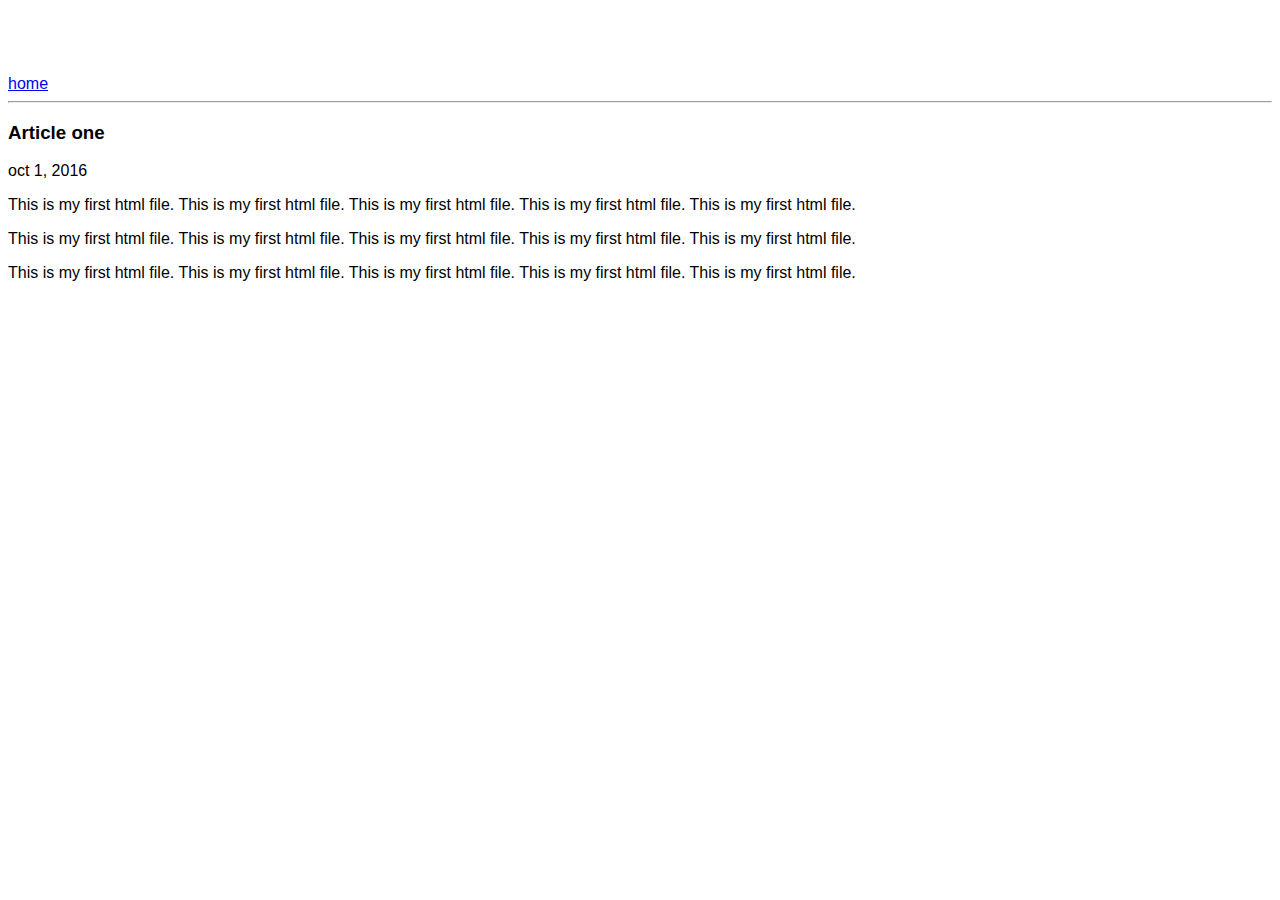
<file: ui/article-one.html>
<!doctype html>
<html>
    <head>
        <title>
            Article 1 Aiswarya
        </title>
        <meta name = "viewport" content="width-device=width, initial-scale=1" />
         <link href="/ui/style.css" rel="stylesheet" />
    </head>
    <body>
        <div>
            <a href="/">home</a>
        </div>
        <hr/>
        <h3>
            Article one
        </h3>
        <div>
            oct 1, 2016
        </div>
        <p>
            This is my first html file. This is my first html file. This is my first html file. This is my first html file. This is my first html file.
        </p>
        
        <p>
            This is my first html file. This is my first html file. This is my first html file. This is my first html file. This is my first html file.
        </p>
        
        <p>
            This is my first html file. This is my first html file. This is my first html file. This is my first html file. This is my first html file.
        </p>
        
    </body>
</html>
</file>
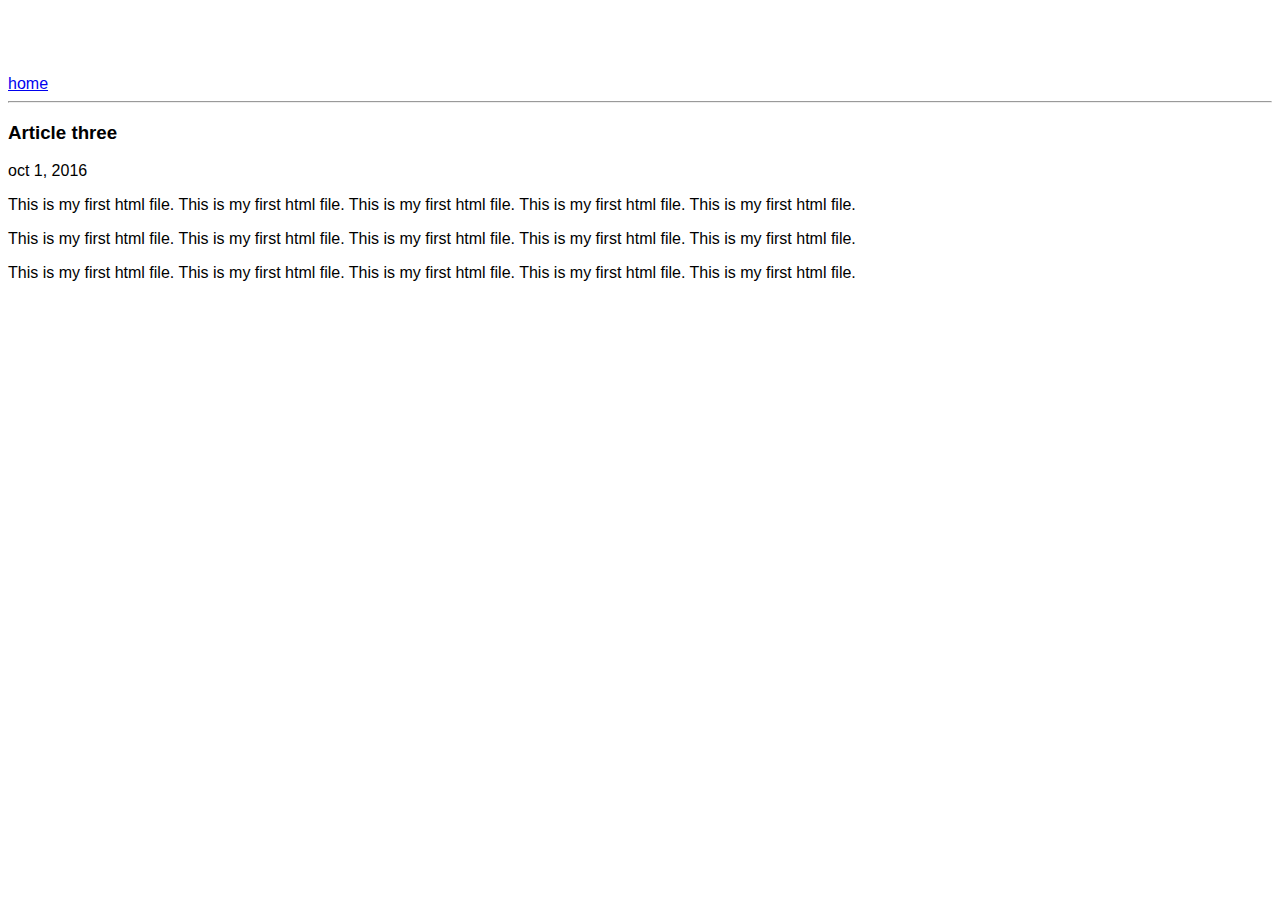
<file: ui/article-three.html>
<!doctype html>
<html>
    <head>
        <title>
            Article 3 Aiswarya
        </title>
        <meta name = "viewport" content="width-device=width, initial-scale=1" />
         <link href="/ui/style.css" rel="stylesheet" />
    </head>
    <body>
        <div>
            <a href="/">home</a>
        </div>
        <hr/>
        <h3>
            Article three
        </h3>
        <div>
            oct 1, 2016
        </div>
        <p>
            This is my first html file. This is my first html file. This is my first html file. This is my first html file. This is my first html file.
        </p>
        
        <p>
            This is my first html file. This is my first html file. This is my first html file. This is my first html file. This is my first html file.
        </p>
        
        <p>
            This is my first html file. This is my first html file. This is my first html file. This is my first html file. This is my first html file.
        </p>
        
    </body>
</html>
</file>
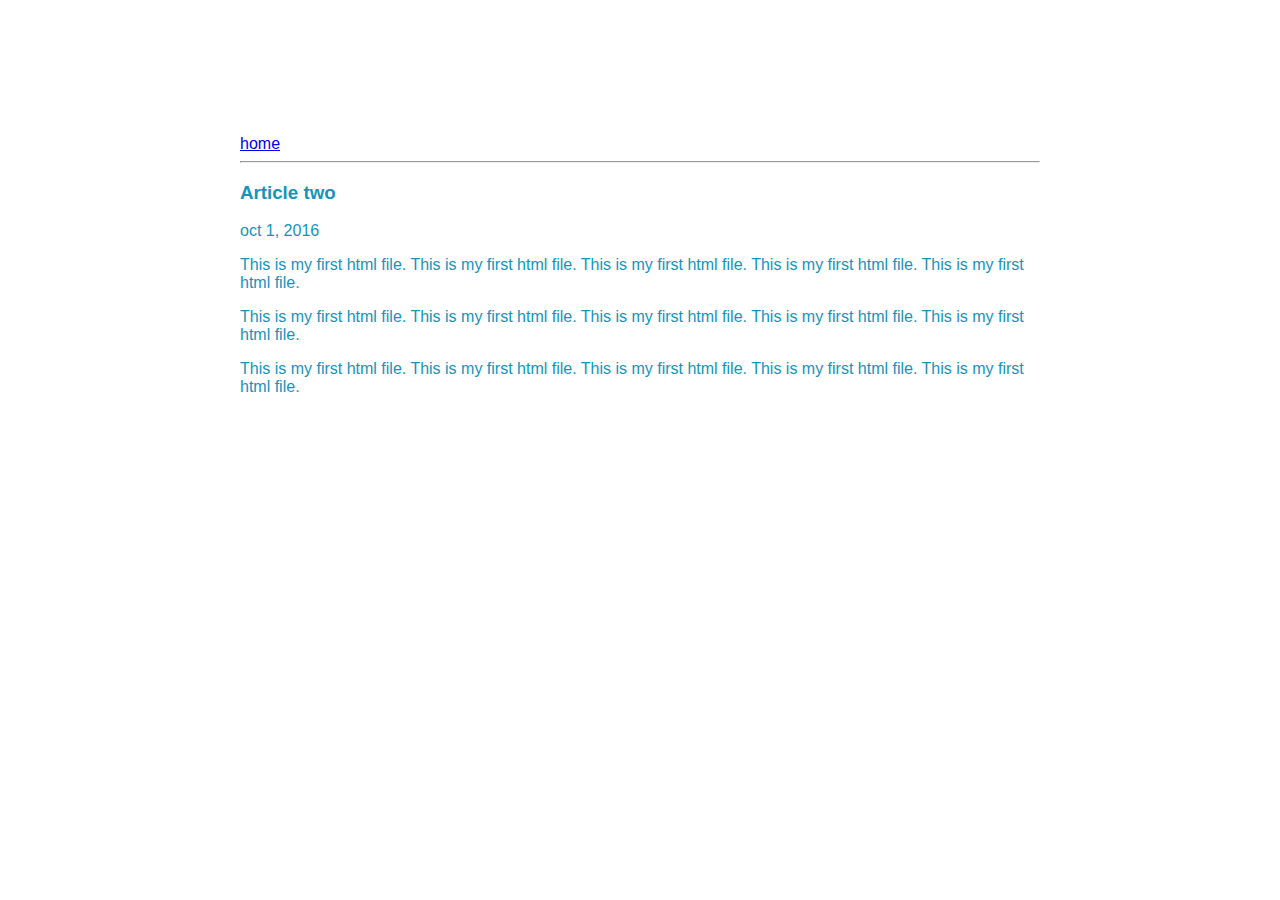
<file: ui/article-two.html>
<!doctype html>
<html>
    <head>
        <title>
            Article 2 Aiswarya
        </title>
        <meta name = "viewport" content="width-device=width, initial-scale=1" />
         <link href="/ui/style.css" rel="stylesheet" />
    </head>
    <body>
        <div class="container">
           <div>
                <a href="/">home</a>
           </div>
           <hr/>
           <h3>
               Article two
           </h3>
           <div>
               oct 1, 2016
           </div>
           <div>
             <p>
                 This is my first html file. This is my first html file. This is my first html file. This is my first html file. This is my first html file.
             </p>
        
             <p>
                 This is my first html file. This is my first html file. This is my first html file. This is my first html file. This is my  first html file.
             </p>
        
             <p>
                 This is my first html file. This is my first html file. This is my first html file. This is my first html file. This is my first html file.
             </p>
           </div>
        </div>   
     </body>
</html>
</file>
<file: ui/style.css>
body {
    font-family: sans-serif;
    background-color: #FFFFFF;
    margin-top: 75px;
}

.center {
    text-align: center;
}

.text-big {
    font-size: 300%;
}

.bold {
    font-weight: bold;
}

.img-medium {
    height: 200px;
}

 .container{
                  max-width: 800px;
                  margin: 0 auto;
                  color: #1594bb;
                  font-family: sans-serif;
                   padding-top: 60px;
                  padding-left: 20px;
                  padding-right: 20px;
 }
</file>
